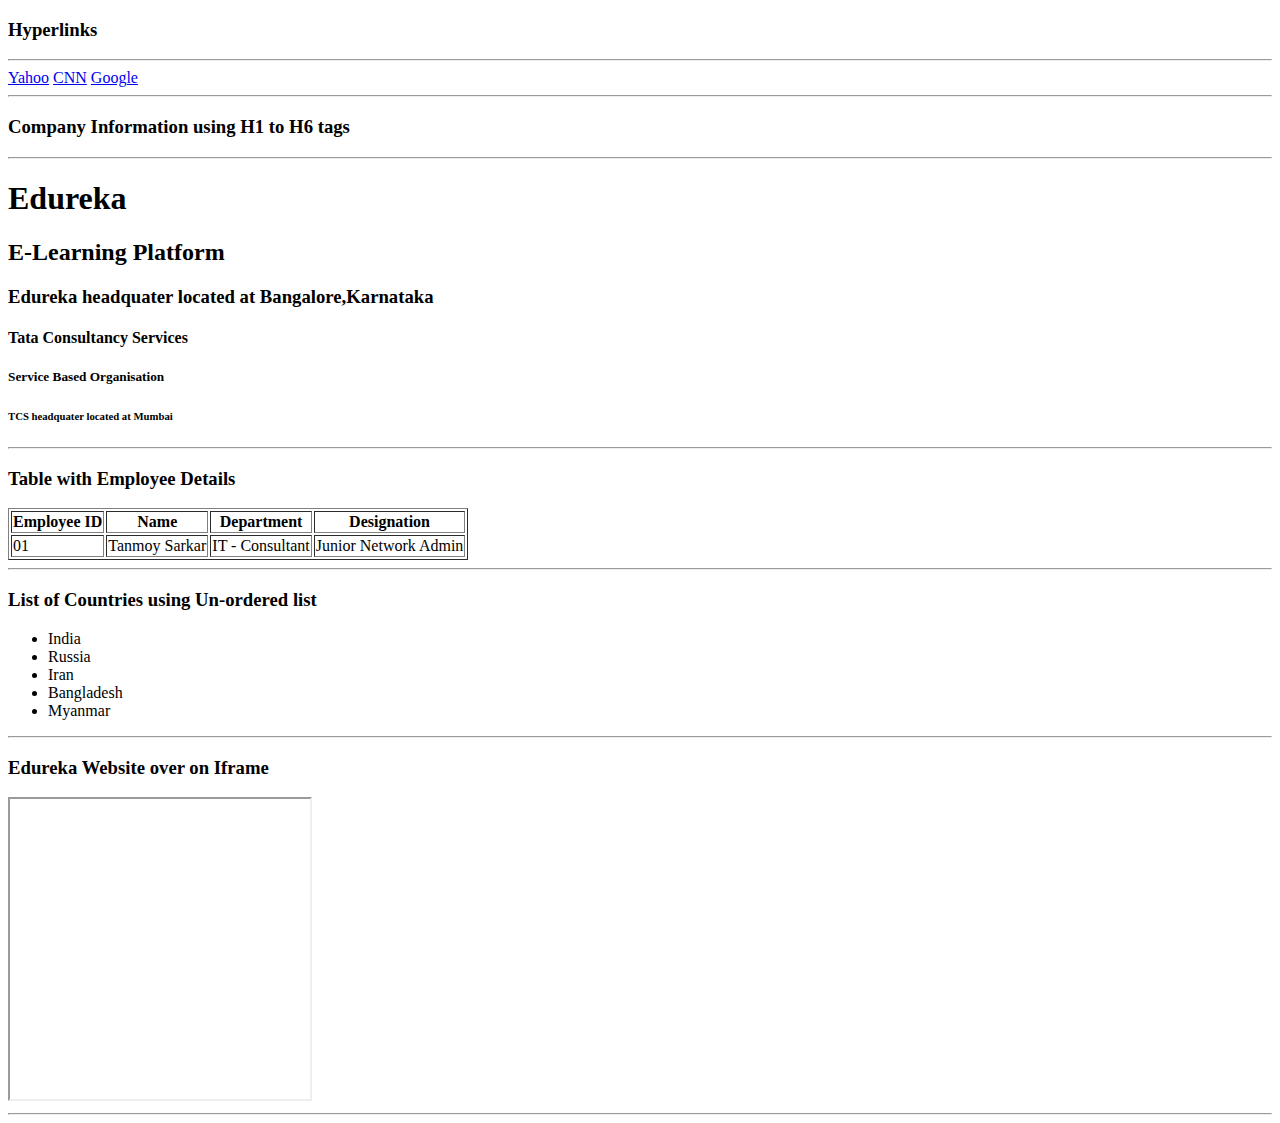
<file: Assignment_1/index.html>
<!DOCTYPE html>
<head>
    <title>Assignment 1</title>
</head>
<body>
    <h3>Hyperlinks</h3>
    <hr>
    <a href="https://yahoo.com">Yahoo</a>
    <a href="https://edition.cnn.com/">CNN</a>
    <a href="https://www.google.com/">Google</a>
    <hr>
    <h3>Company Information using H1 to H6 tags</h3>
    <hr>
    <h1>Edureka</h1>
    <h2>E-Learning Platform</h2>
    <h3>Edureka headquater located at Bangalore,Karnataka</h3>
    <h4>Tata Consultancy Services</h4>
    <h5>Service Based Organisation</h5>
    <h6>TCS headquater located at Mumbai</h6>
    <hr>
    <h3>Table with Employee Details</h3>
    <table border="1">
        <tr>
            <th>Employee ID</th>
            <th>Name</th>
            <th>Department</th>
            <th>Designation</th>
        </tr>
        <tr>
            <td>01</td>
            <td>Tanmoy Sarkar</td>
            <td>IT - Consultant</td>
            <td>Junior Network Admin</td>
        </tr>
    </table>    
        <hr>
    <h3>List of Countries using Un-ordered list</h3>
    <ul>
        <li>India</li>
        <li>Russia</li>
        <li>Iran</li>
        <li>Bangladesh</li>
        <li>Myanmar</li>
    </ul>
    <hr>
    <h3>Edureka Website over on Iframe</h3>
    <iframe src="https://www.edureka.co/" height="300" width="300">Edureka Website</iframe>
    <hr>
</body>
</html>
</file>
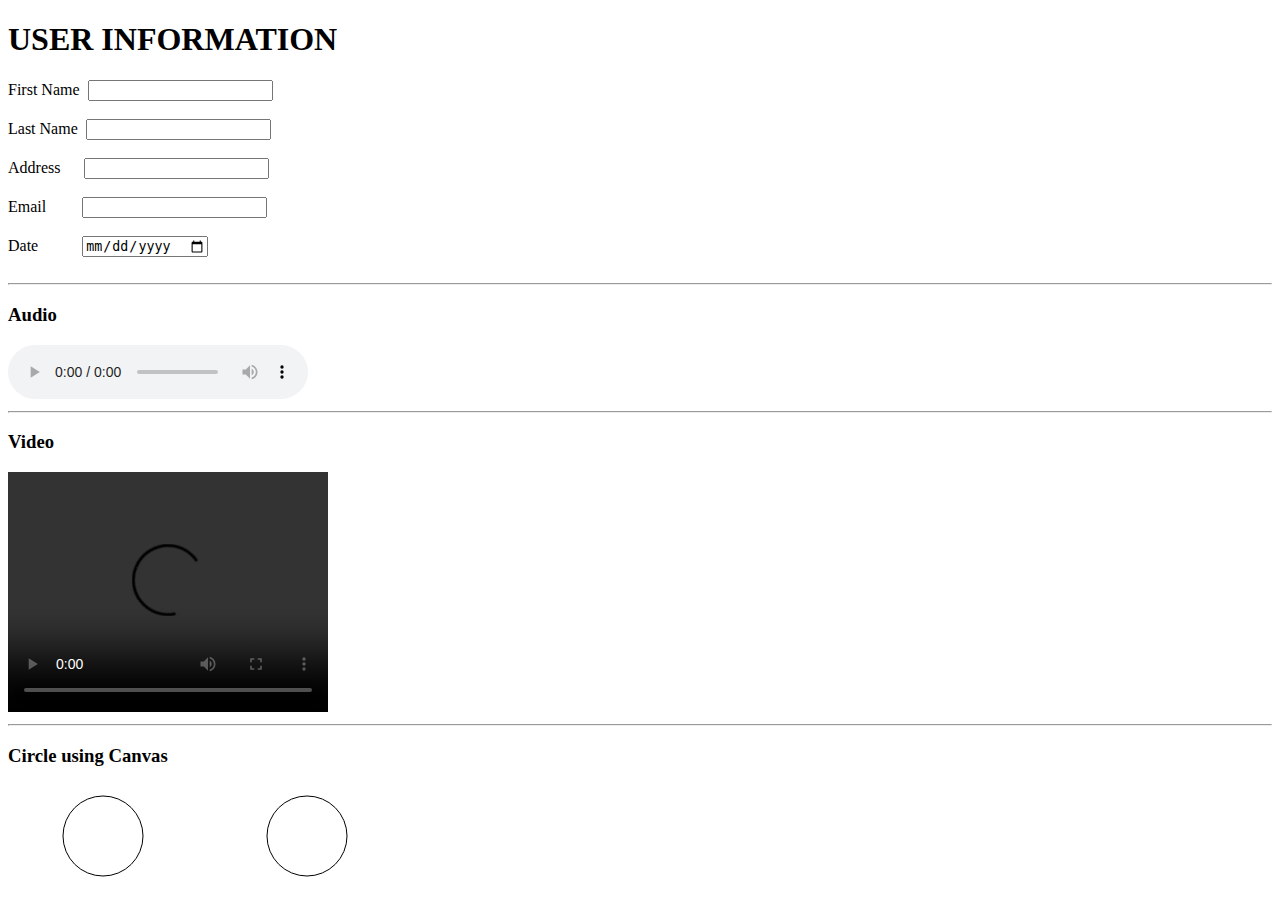
<file: Assignment_2/index.html>
<!DOCTYPE html>
<head>
    <title>Assignment 2</title>
</head>
<body>
    <h1>USER INFORMATION</h1>
    <label for="First_Name">First Name</label>
    &nbsp;<input type="text" name="First_Name"><br><br>
    <label for="Last_Name">Last Name</label>
    &nbsp;<input type="text" name="Last_Name"><br><br>
    <label for="Address">Address</label>
    &nbsp;&nbsp;&nbsp;&nbsp;&nbsp;<input type="text" name="Address"><br><br>
    <label for="Email">Email</label>
    &nbsp;&nbsp;&nbsp;&nbsp;&nbsp;&nbsp;&nbsp;&nbsp;<input type="email" name="Email"><br><br>
    <label for="date">Date</label>
    &nbsp;&nbsp;&nbsp;&nbsp;&nbsp;&nbsp;&nbsp;&nbsp;&nbsp;&nbsp;<input type="date" name="date"><br><br>
    <hr>
    <h3>Audio</h3>
    <audio controls autoplay>
        <source src="D:\assigned\edureka\Downloads\meow.wav" type="audio/wav">
    </audio>
    <hr>
    <h3>Video</h3>
    <video width="320" height="240" controls autoplay loop>
        <source src="D:\assigned\edureka\Downloads\tom_jerry.mp4" type="video/mp4">
    </video>
    <hr>
    <h3>Circle using Canvas</h3>
    <canvas id="myCanvas" width="200" height="100"></canvas>
    <canvas id="myCanvas2" width="200" height="100"></canvas>

    <script>
        var c = document.getElementById("myCanvas");
        var ctx = c.getContext("2d");
        ctx.beginPath();
        ctx.arc(95,50,40,0,2*Math.PI);
        ctx.stroke();

        var d = document.getElementById("myCanvas2");
        var ctx = d.getContext("2d");
        ctx.beginPath();
        ctx.arc(95,50,40,0,2*Math.PI);
        ctx.stroke();
    </script> 
</body>
</html>
</file>
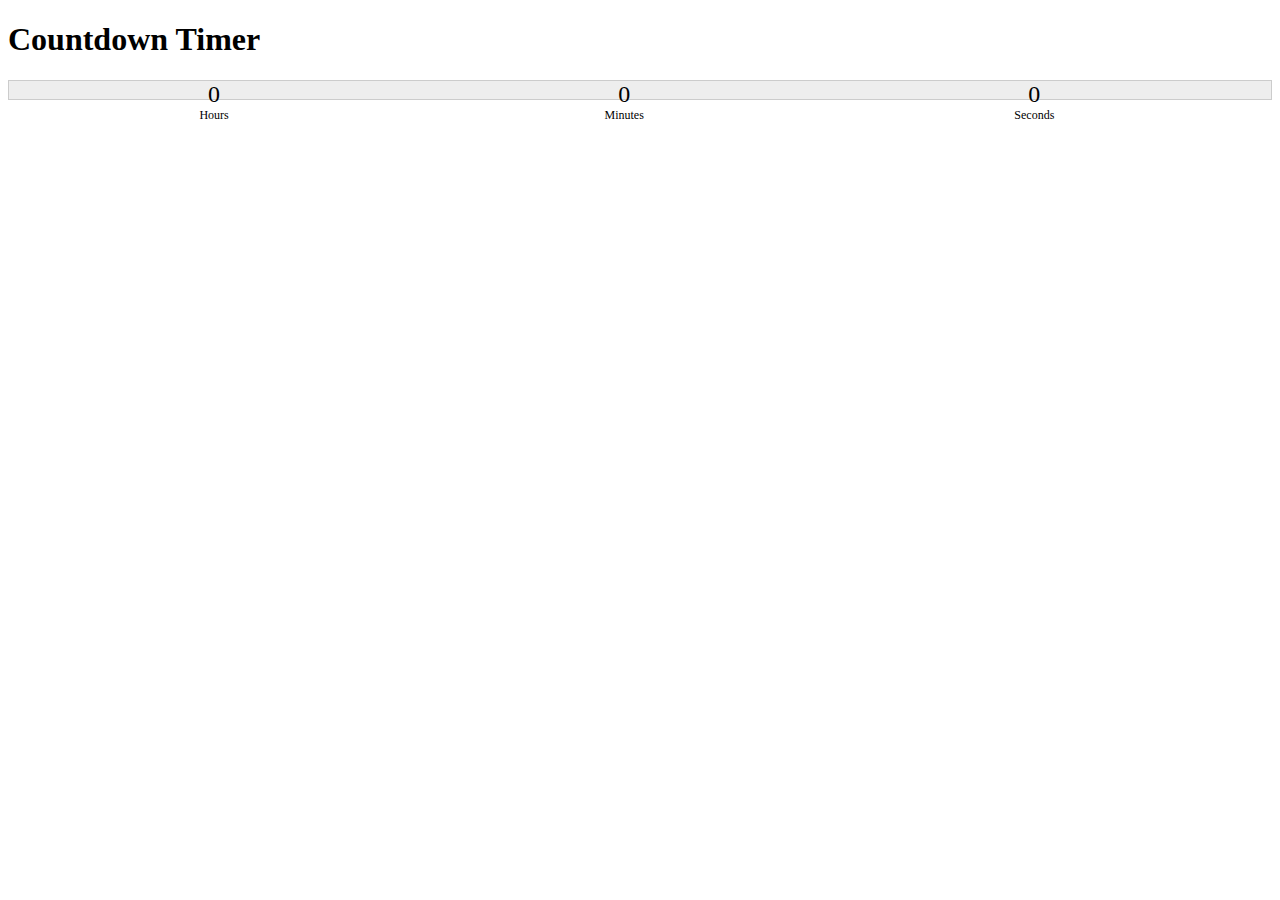
<file: Assignment_8/index.html>
<!doctype html>
<html lang="en">
  <head>
    <meta charset="utf-8">
    <meta name="viewport" content="width=device-width, initial-scale=1">
    <title>New Year Timer</title>
    <script type="text/javascript" src="https://ajax.googleapis.com/ajax/libs/jquery/1.11.0/jquery.min.js"></script>
    <link rel="stylesheet" type="text/css" href="./css/jquery.countdown.css"> 
    <script type="text/javascript" src="./js/jquery.plugin.js"></script> 
    <script type="text/javascript" src="./js/jquery.countdown.js"></script>
</head>
  <body>
    <h1>Countdown Timer</h1>
    <section class="countdown"></section>
    <script>
         $('.countdown').countdown({
            until:new Date(2017,11-1,00),
         })
    </script>
  </body>
</html>
</file>
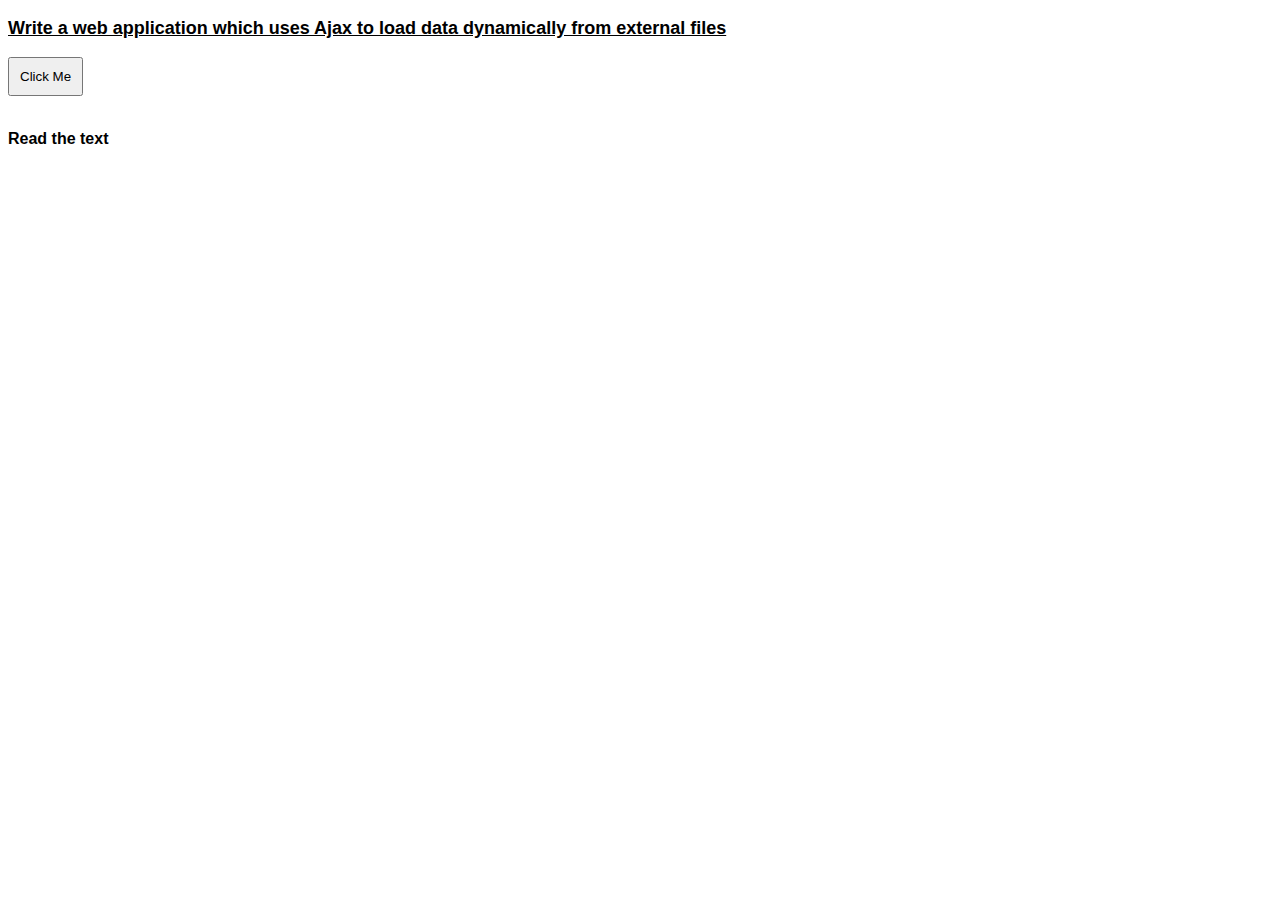
<file: Assignment_9/index.html>
<!DOCTYPE html>
<head>
    
    <title>
        Assignment 9
    </title>
    <style>
        .header_style{
            font-size:large;
            font-family:'Trebuchet MS', 'Lucida Sans Unicode', 'Lucida Grande', 'Lucida Sans', Arial, sans-serif;
        }
        .section-style{
            font-size: medium;
            font-family: Arial, Helvetica, sans-serif;
            font-weight: bold;
        }
    </style>
    <script src="https://code.jquery.com/jquery-3.6.3.js" integrity="sha256-nQLuAZGRRcILA+6dMBOvcRh5Pe310sBpanc6+QBmyVM=" crossorigin="anonymous"></script>
</head>
<body>
    <h3 class="header_style"><u>Write a web application which uses Ajax to load data dynamically from external files</u></h1>
        <div class="body_container">
            <button style="padding: 10px;">Click Me </button><br>
            <br>
        <section id="text_reader" class="section-style"><p>Read the text</p></section>
    </div>
    <script>
        $(document).ready(function(){
          $("button").click(function(){
            $("#text_reader").load("./tanmoy.txt");
          });
        });
        </script>
</body>
</html>
</file>
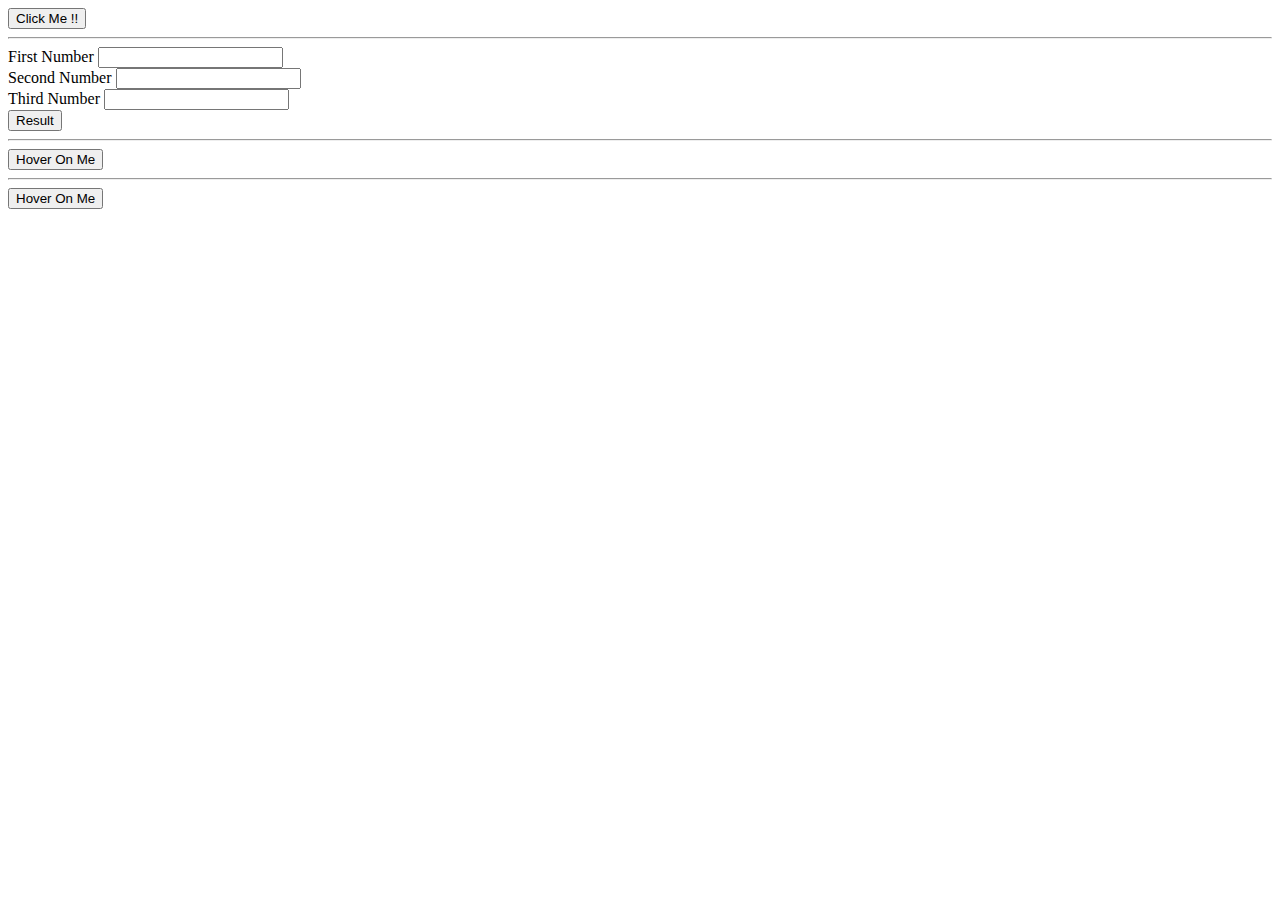
<file: Assignment_5/HTML/index.html>
<!DOCTYPE html>
<head>
    <title>Assignment_5</title>
</head>
<body>
    <button onclick="myFunc1()">Click Me !!</button>
    <hr>
    <label for="first_value">First Number</label>
    <input type="number" id="test"><br>
    <label for="second_value">Second Number</label>
    <input type="number" id="second_value"><br>
    <label for="third_value">Third Number</label>
    <input type="number" id="third_value"><br>
    <button onclick="find_largest()">Result</button>
    <hr>
    <button onmouseover="mousehover(event)">Hover On Me</button>
    <hr>
    <button onclick="collect_name()">Hover On Me</button>
    <h1 id="stored_name"></h1>
    <script type="text/javascript" src="../Javascript/main.js"></script>
</script>    
</body>
</html>
</file>
